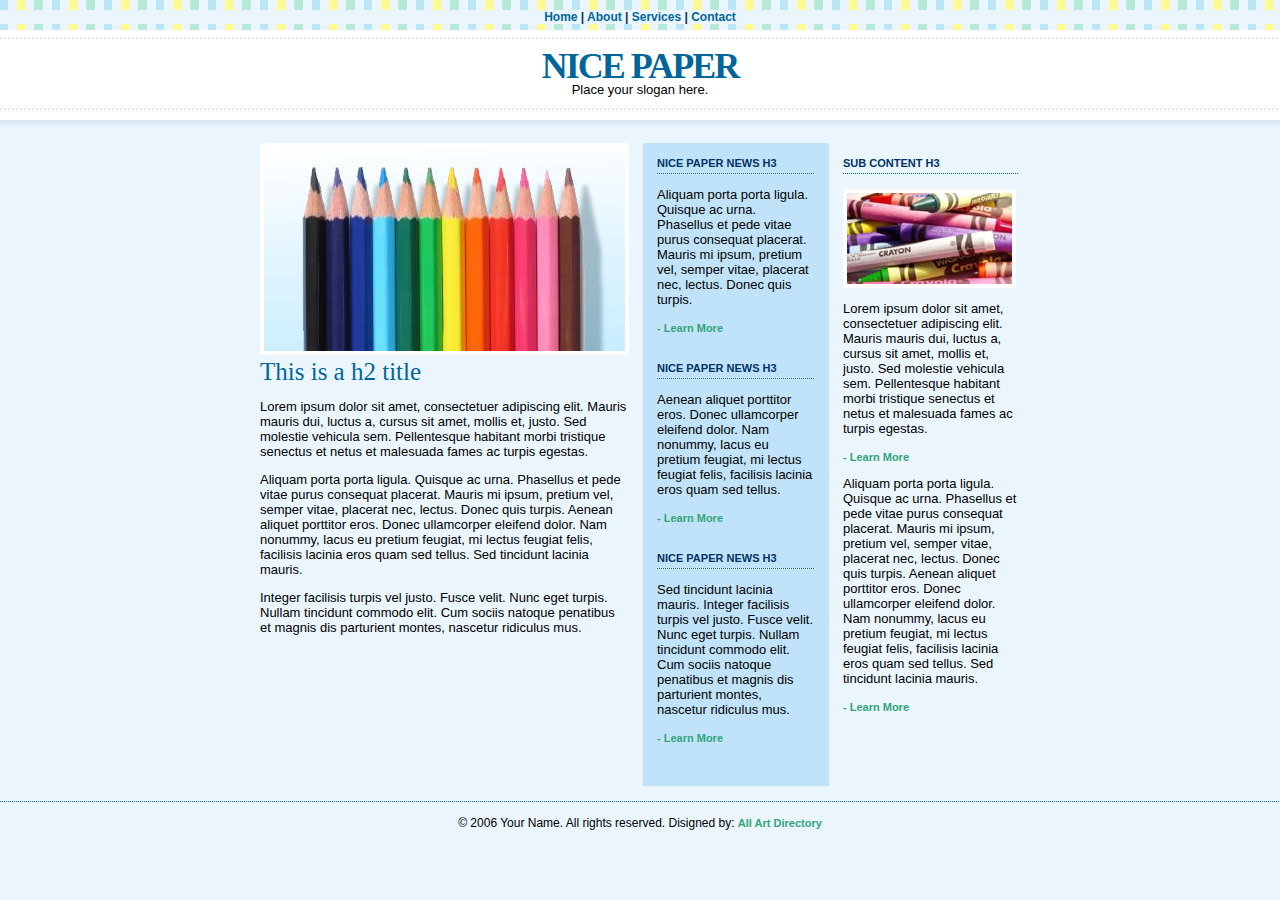
<file: index3.html>
<!DOCTYPE html PUBLIC "-//W3C//DTD XHTML 1.0 Transitional//EN" "http://www.w3.org/TR/xhtml1/DTD/xhtml1-transitional.dtd">
<html xmlns="http://www.w3.org/1999/xhtml">
<head>
<title>Nice Paper</title>
<meta http-equiv="Content-Type" content="text/html; charset=iso-8859-1" />
<link href="stylep.css" rel="stylesheet" type="text/css" />
</head>
<body>
<div class="header1">
  <div class="nav-bg-outer">
    <div class="nav-bg">
      <div class="nav-bg-inner"><a href="#" class="nav">Home</a> | <a href="#" class="nav">About</a> | <a href="#" class="nav">Services</a> | <a href="#" class="nav">Contact</a></div>
    </div>
  </div>
</div>
<div class="header2">
  <h1>NICE PAPER</h1>
  <div style="margin-top:-5px;">Place your slogan here.</div>
</div>
<div class="main_holder">
  <div class="left_column"><img src="images/sample1.jpg" alt="" width="361" height="204" class="img-main" />
    <h2>This is a h2 title</h2>
    <p>Lorem ipsum dolor sit amet, consectetuer adipiscing elit. Mauris mauris dui, luctus a, cursus sit amet, mollis et, justo. Sed molestie vehicula sem. Pellentesque habitant morbi tristique senectus et netus et malesuada fames ac turpis egestas. </p>
    <p>Aliquam porta porta ligula. Quisque ac urna. Phasellus et pede vitae purus consequat placerat. Mauris mi ipsum, pretium vel, semper vitae, placerat nec, lectus. Donec quis turpis. Aenean aliquet porttitor eros. Donec ullamcorper eleifend dolor. Nam nonummy, lacus eu pretium feugiat, mi lectus feugiat felis, facilisis lacinia eros quam sed tellus. Sed tincidunt lacinia mauris. </p>
    <p>Integer facilisis turpis vel justo. Fusce velit. Nunc eget turpis. Nullam tincidunt commodo elit. Cum sociis natoque penatibus et magnis dis parturient montes, nascetur ridiculus mus.</p>
  </div>
  <div class="mid_column">
    <h3>Nice Paper News H3</h3>
    <p>Aliquam porta porta ligula. Quisque ac urna. Phasellus et pede vitae purus consequat placerat. Mauris mi ipsum, pretium vel, semper vitae, placerat nec, lectus. Donec quis turpis.<br />
      <br />
      <a href="#">- Learn More</a><br />
      <br />
    </p>
    <h3>Nice Paper News H3</h3>
    <p>Aenean aliquet porttitor eros. Donec ullamcorper eleifend dolor. Nam nonummy, lacus eu pretium feugiat, mi lectus feugiat felis, facilisis lacinia eros quam sed tellus. <br />
      <br />
      <a href="#">- Learn More</a><br />
      <br />
    </p>
    <h3>Nice Paper News H3</h3>
    <p>Sed tincidunt lacinia mauris.
      
      Integer facilisis turpis vel justo. Fusce velit. Nunc eget turpis. Nullam tincidunt commodo elit. Cum sociis natoque penatibus et magnis dis parturient montes, nascetur ridiculus mus.<br />
      <br />
      <a href="#">- Learn More</a><br />
      <br />
    </p>
  </div>
  <div class="right_column">
    <h3>sub content  H3</h3>
    <br />
    <img src="images/sample2.jpg" alt="sample 2" class="img-main" /> <br />
    <p>Lorem ipsum dolor sit amet, consectetuer adipiscing elit. Mauris  mauris dui, luctus a, cursus sit amet, mollis et, justo. Sed molestie  vehicula sem. Pellentesque habitant morbi tristique senectus et netus  et malesuada fames ac turpis egestas.<br />
      <br />
      <a href="#">- Learn More</a><br />
    </p>
    <p>Aliquam porta porta  ligula. Quisque ac urna. Phasellus et pede vitae purus consequat  placerat. Mauris mi ipsum, pretium vel, semper vitae, placerat nec,  lectus. Donec quis turpis. Aenean aliquet porttitor eros. Donec  ullamcorper eleifend dolor. Nam nonummy, lacus eu pretium feugiat, mi  lectus feugiat felis, facilisis lacinia eros quam sed tellus. Sed  tincidunt lacinia mauris.<br />
      <br />
      <a href="#">- Learn More</a></p>
  </div>
  <br clear="all" />
</div>
<div class="footer">&copy; 2006 Your Name. All rights reserved. Disigned by:
  <!-- PLEASE DON'T REMOVE THE LINK -->
  <a href="http://www.allartdirectory.com/">All Art Directory</a>
  <!-- THANKS AGAIN! -->
</div>
</body>
</html>
</file>
<file: stylep.css>
/* CSS Document */

body {
margin: 0px;
padding: 0px;
background-color:#EAF5FD;
font: normal 13px "Lucida Grande", verdana, arial, helvetica, sans-serif;
}

.header1{
background-image:url(images/hdr_pattern1.gif);
height:30px;}

.header2{
height:98px;
text-align:center;
background-image:url(images/hdr_pattern2.gif);
background-repeat:repeat-x;
}

.footer{
background-image:url(images/dots_underline.gif);
background-repeat:repeat-x;
margin-top:15px;
text-align:center;
font-size:12px;
padding: 15px;}

h1{
font: 36px Palatino, "Times New Roman", Times, serif;
color: #006699;
font-weight:bold;
margin:0px;
padding-top:15px;
letter-spacing:-2px;}

.main_holder{
width:760px;
margin-left:auto;
margin-right: auto;
margin-top:15px;
}

.left_column{
width:369px;
float:left;
padding-right:14px;
}

.mid_column{
width:158px;
float:left;
background-color:#C1E3F9;
padding:14px;
}

.right_column{
width:175px;
float:left;
padding-left:14px;
padding-top:14px;
}

.img-main{
border: 4px solid #ffffff;}

h2{
color:#006699;
margin-top:3px;
margin-bottom:3px;
font-weight:bold;
font: 25px Palatino, "Times New Roman", Times, serif;
}

h3{
text-transform: uppercase;
font-size:11px;
color:#003366;
background-image:url(images/dots_underline.gif);
background-repeat:repeat-x;
background-position: 0px 16px;
padding-bottom:5px;
margin:0px;
}

.nav-bg-outer{
padding-top:10px;
padding-bottom:3px;}

.nav-bg{
background-color:#EAF5FD;
}

.nav{
color:#006699;
font-size:12px;}

.nav-bg-inner{
font-size:12px;
font-weight:bold;
color:#003366;
margin-left:auto;
margin-right:auto;
text-align:center;
width:760px;}

a, a:link a:visited{
color:#32A57A;
font-size:11px;
font-weight:bold;
text-decoration:none;}

a:hover{
color:#20684E;}
</file>
